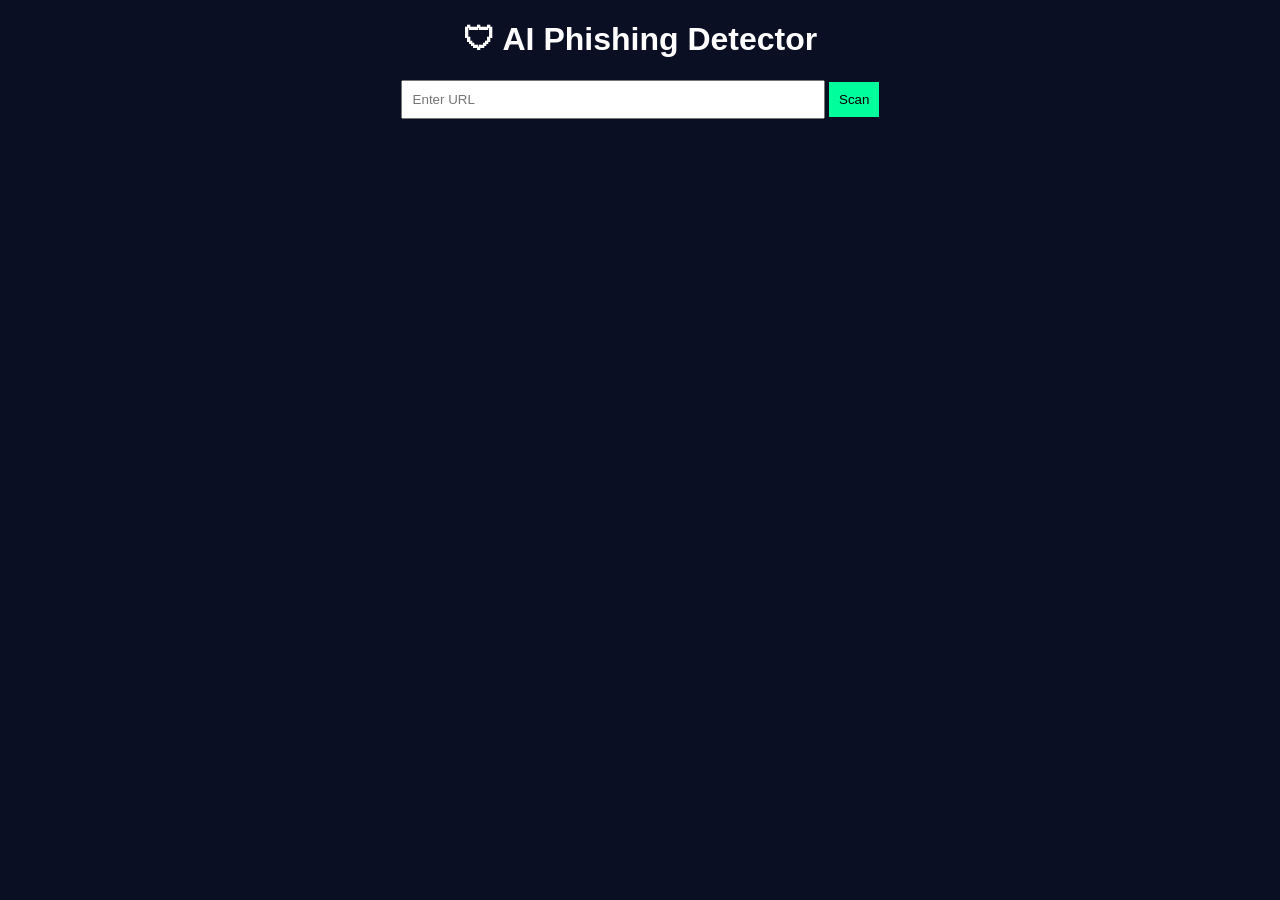
<file: frontend/index.html>
<!DOCTYPE html>
<html>

<head>
<title>Cyber Phishing Detector</title>
<link rel="stylesheet" href="style.css">
</head>

<body>

<h1>🛡 AI Phishing Detector</h1>

<input id="urlInput" placeholder="Enter URL">

<button onclick="scan()">Scan</button>

<div id="result"></div>

<script src="script.js"></script>

</body>

</html>
</file>
<file: frontend/style.css>
body{

background:#0a0f24;
color:white;
font-family:Arial;
text-align:center;

}

input{

padding:10px;
width:400px;

}

button{

padding:10px;
background:#00ff9c;
border:none;

}

#result{

margin-top:20px;
font-size:20px;

}
</file>
